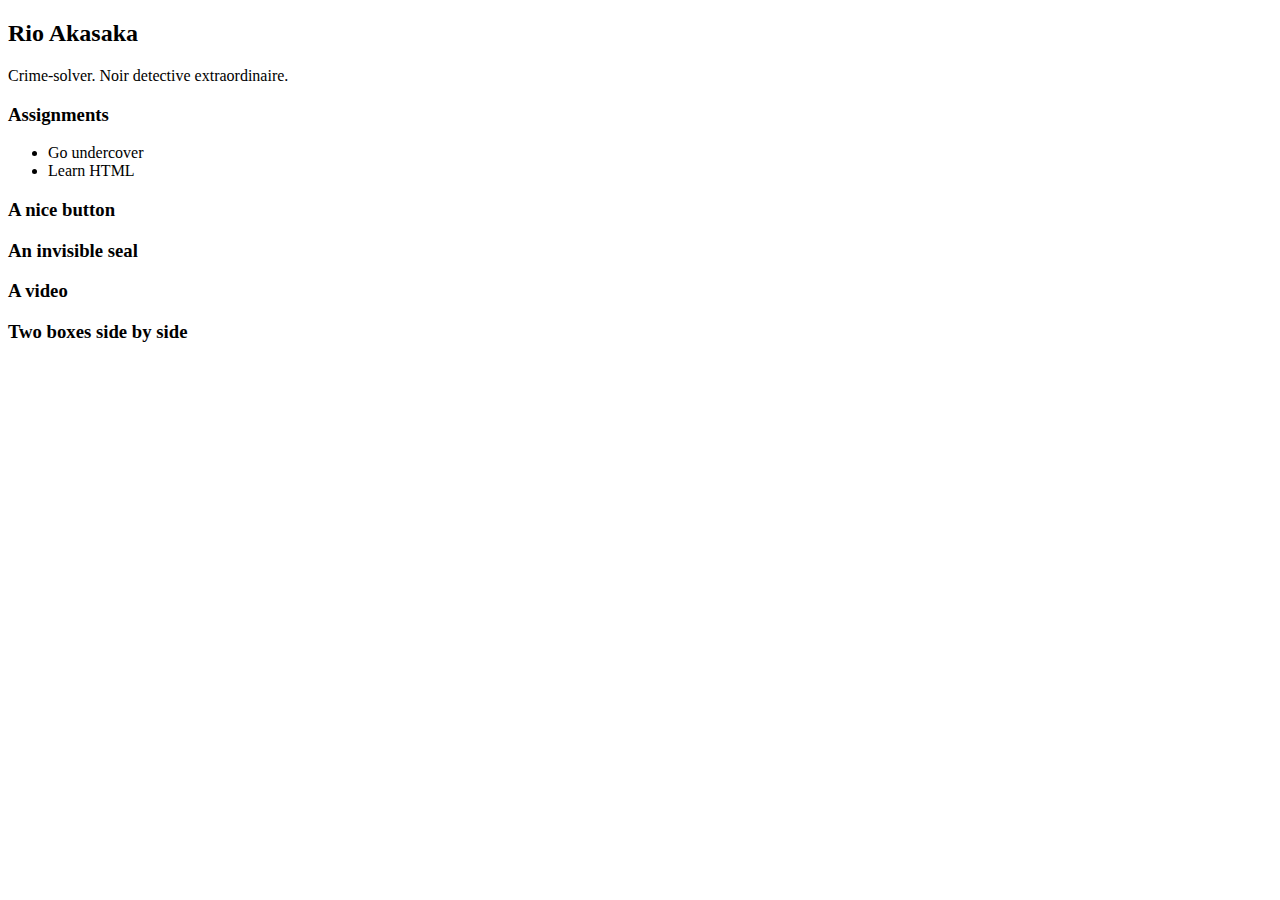
<file: week1/index.html>
<!DOCTYPE html>
<html>
	<head>
		<title>MyApp</title>
	</head>
	
	<style type="text/css">
	</style>
	
	<body>
	 		<h2>Rio Akasaka</h2>
		<div id='bio'>Crime-solver. Noir detective extraordinaire.</div>
	 
	 	<h3>Assignments</h3>
		<ul id='assignments'>
			<li>Go undercover</li>
			<li>Learn HTML</li>
		</ul>
	
		<h3>A nice button</h3>

		<h3>An invisible seal</h3>

		<h3>A video</h3>

		<h3>Two boxes side by side</h3>

	</body>
</html>
</file>
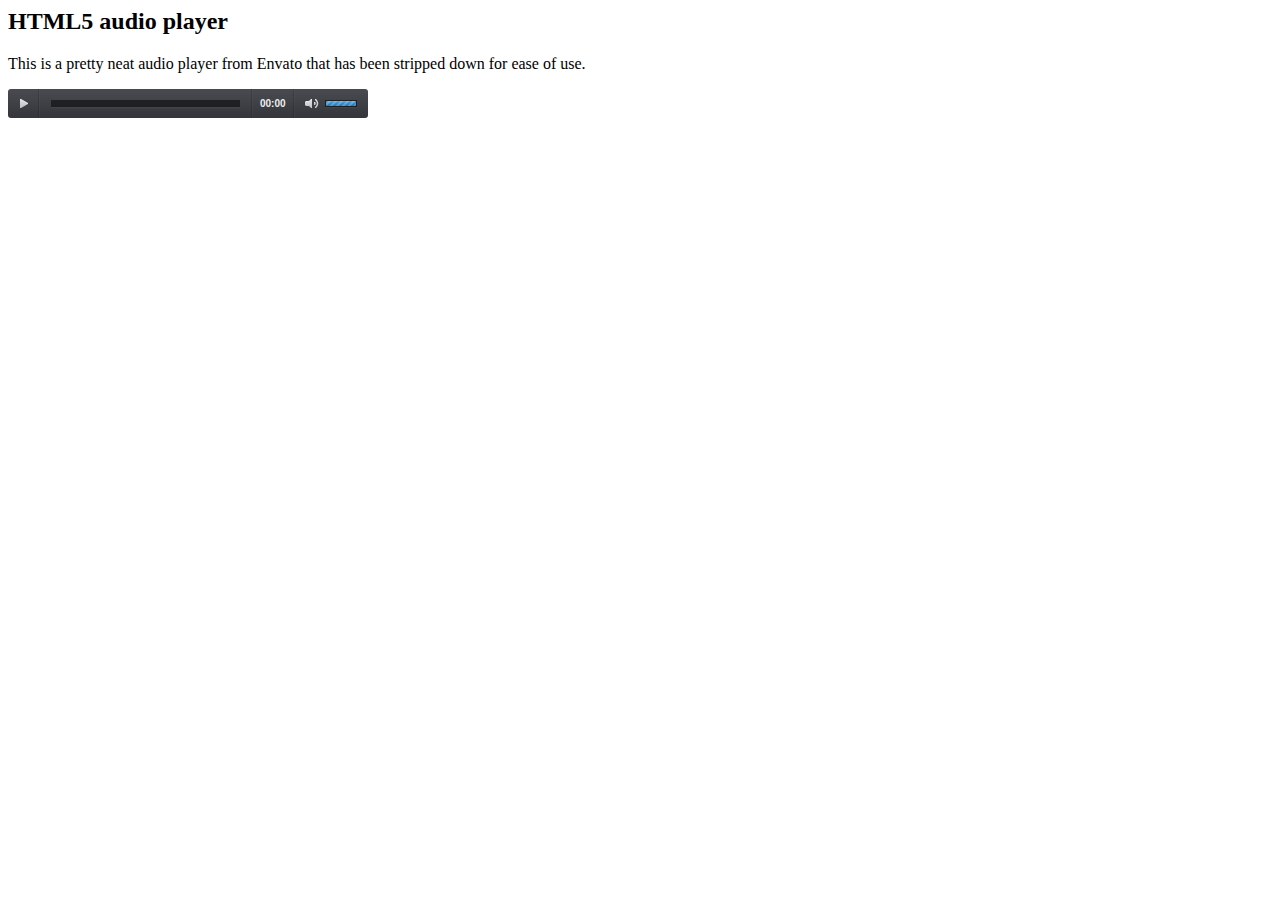
<file: examples/7 - HTML5 Audio/index.html>
<html>
<head>

	<link rel="stylesheet" type="text/css" id="style" href="blue/style.css" />

	<!--[if lt IE 9]><script src="assets/js/fix.ie.js"></script><![endif]-->

	<script type="text/javascript" src="assets/js/libs/jquery-1.6.1.min.js"></script>
	<script type="text/javascript" src="assets/js/libs/jquery.ui.widget.min.js"></script>
	
	<script type="text/javascript" src="assets/js/libs/AudioPlayerV1.js"></script>
	
	<script src="assets/js/actions.js"></script>
	
	<script type="text/javascript">
		$.fn.AudioPlayerV1.defaultOptions['data-fallback'] = 'assets/swf/AudioPlayerV1.swf';
	</script>

</head>
<body>

<h2>HTML5 audio player</h2>

<p>This is a pretty neat audio player from Envato that has been stripped down for ease of use.</p>
	
	
							<audio id="audio3" class="AudioPlayerV1" preload="none" width="360" data-controls-time="false">
								<source src="http://envato.dasilveira.nl/html5-audioplayer-v1/mp3/track2.mp3" type="audio/mpeg" />
								<source src="http://envato.dasilveira.nl/html5-audioplayer-v1/ogg/track2.ogg" type="audio/ogg" />
							</audio>
											
</body>
</html>
</file>
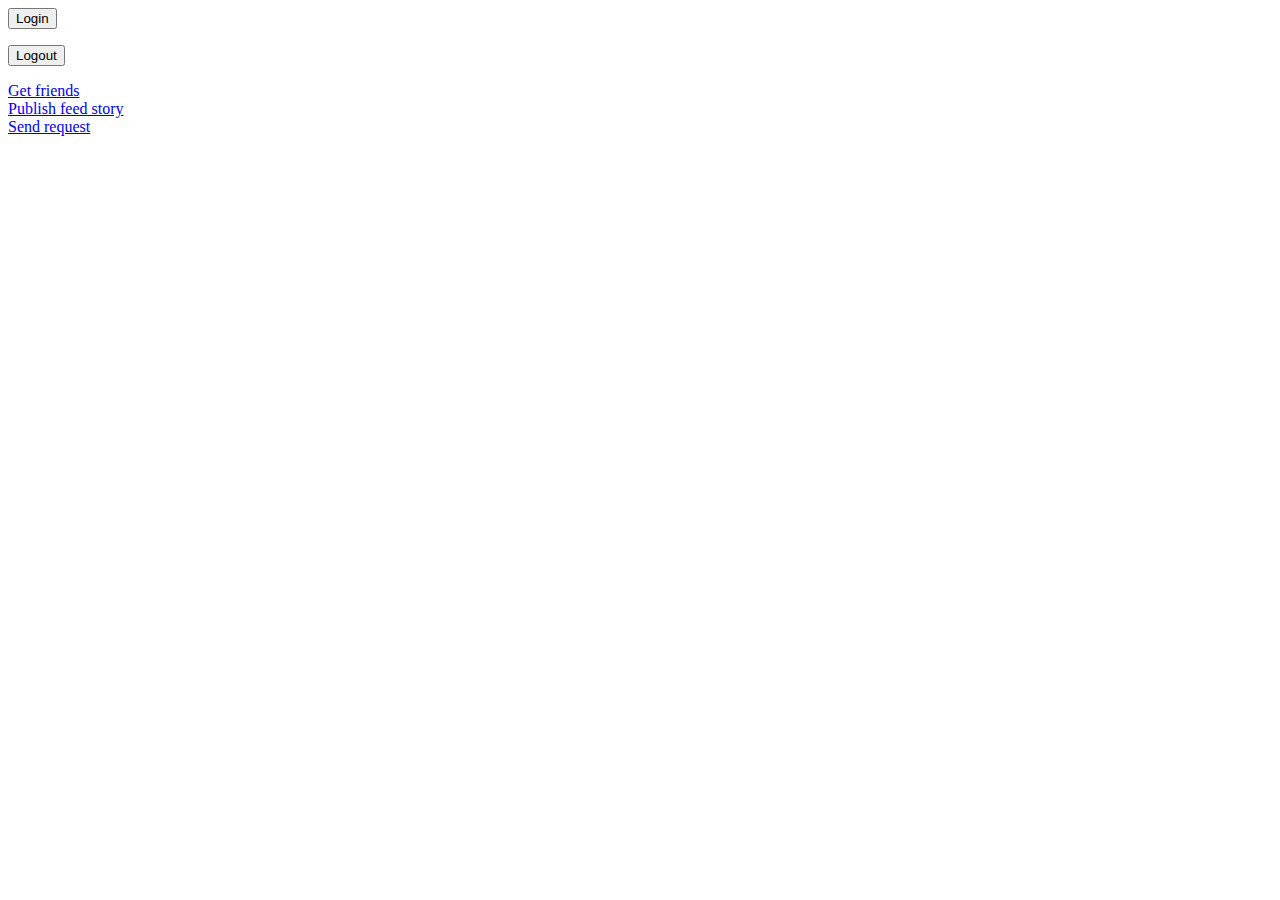
<file: week5/facebook-example/index.html>
<html>
<head>
  <title>Facebook Login</title>
  <meta name="viewport" content="initial-scale=1,minimum-scale=1,maximum-scale=1,user-scalable=no" />
  <meta property="og:title" content="Hello world" />
  <meta property="og:type" content="website" />
  <meta property="og:site_name" content="Hello World" />
  <meta property="og:description" content="Hello World!  This is my mobile web sample app." />
  <meta property="og:image" content="http://www.facebookmobileweb.com/hackbook/img/facebook_icon_large.png"/>
</head>
<body>
  <div id="fb-root"></div>
  <script>
    (function() {
      var e = document.createElement('script'); e.async = true;
          e.src = document.location.protocol + '//connect.facebook.net/en_US/all.js';
          document.getElementById('fb-root').appendChild(e);
          }());
  </script>
  
  <script>
    window.fbAsyncInit = function() {
      FB.init({ appId: '296344457137837', 
      status: true, 
      cookie: true,
      xfbml: true,
      oauth: true});
 
      FB.Event.subscribe('auth.statusChange', handleStatusChange);	
    };
  </script>
  
  <script>
   function handleStatusChange(response) {
     document.body.className = response.authResponse ? 'connected' : 'not_connected';
    
     if (response.authResponse) {
       console.log(response);
       updateUserInfo(response);
     }
   }
   </script>
   
   <div id="login">
     <p><button onClick="loginUser();">Login</button></p>
   </div>
   <div id="logout">
     <div id="user-info"></div>
     <p><button  onClick="FB.logout();">Logout</button></p>
   </div>
   
  <script>
    function loginUser() {    
      FB.login(function(response) { }, {scope:'email'});  	
    }
  </script>
  
  <style>
    body.connected #login { display: none; }
    body.connected #logout { display: block; }
    body.not_connected #login { display: block; }
    body.not_connected #logout { display: none; }
  </style>
  
  <div id="user-info"></div>
  <script>
    function updateUserInfo(response) {
      FB.api('/me', function(response) {
        document.getElementById('user-info').innerHTML = '<img src="https://graph.facebook.com/' + response.id + '/picture">' + response.name;
      });
    }
  </script>

  <a href="#" onclick="getUserFriends();">Get friends</a><br>
  <div id="user-friends"></div>
  <script>
  function getUserFriends() {
    FB.api('/me/friends&fields=name,picture', function(response) {
      console.log('Got friends: ', response);
      
      if (!response.error) {
        var markup = '';
        
        var friends = response.data;
        
        for (var i=0; i < friends.length && i < 25; i++) {
          var friend = friends[i];
          
          markup += '<img src="' + friend.picture.data.url + '"> ' + friend.name + '<br>';
        }
        
        document.getElementById('user-friends').innerHTML = markup;
      }
    });
  }
  </script>
 
  <a href="#" onclick="publishStory();">Publish feed story</a><br>
  <script>
  function publishStory() {
    FB.ui({
      method: 'feed',
      name: 'I\'m building a social mobile web app!',
      caption: 'This web app is going to be awesome.',
      description: 'Check out Facebook\'s developer site to start building.',
      link: 'http://www.facebookmobileweb.com/hello',
      picture: 'http://www.facebookmobileweb.com/hackbook/img/facebook_icon_large.png'
    }, 
    function(response) {
      console.log('publishStory response: ', response);
    });
    return false;
  }
  </script>
  
  <a href="#" onclick="sendRequest();">Send request</a><br>
  <script>
  function sendRequest() {
    FB.ui({
      method: 'apprequests',
      message: 'invites you to learn how to make your mobile web app social',
    }, 
    function(response) {
      console.log('sendRequest response: ', response);
    });
  }
  </script>
  
</body>
</html>
</file>
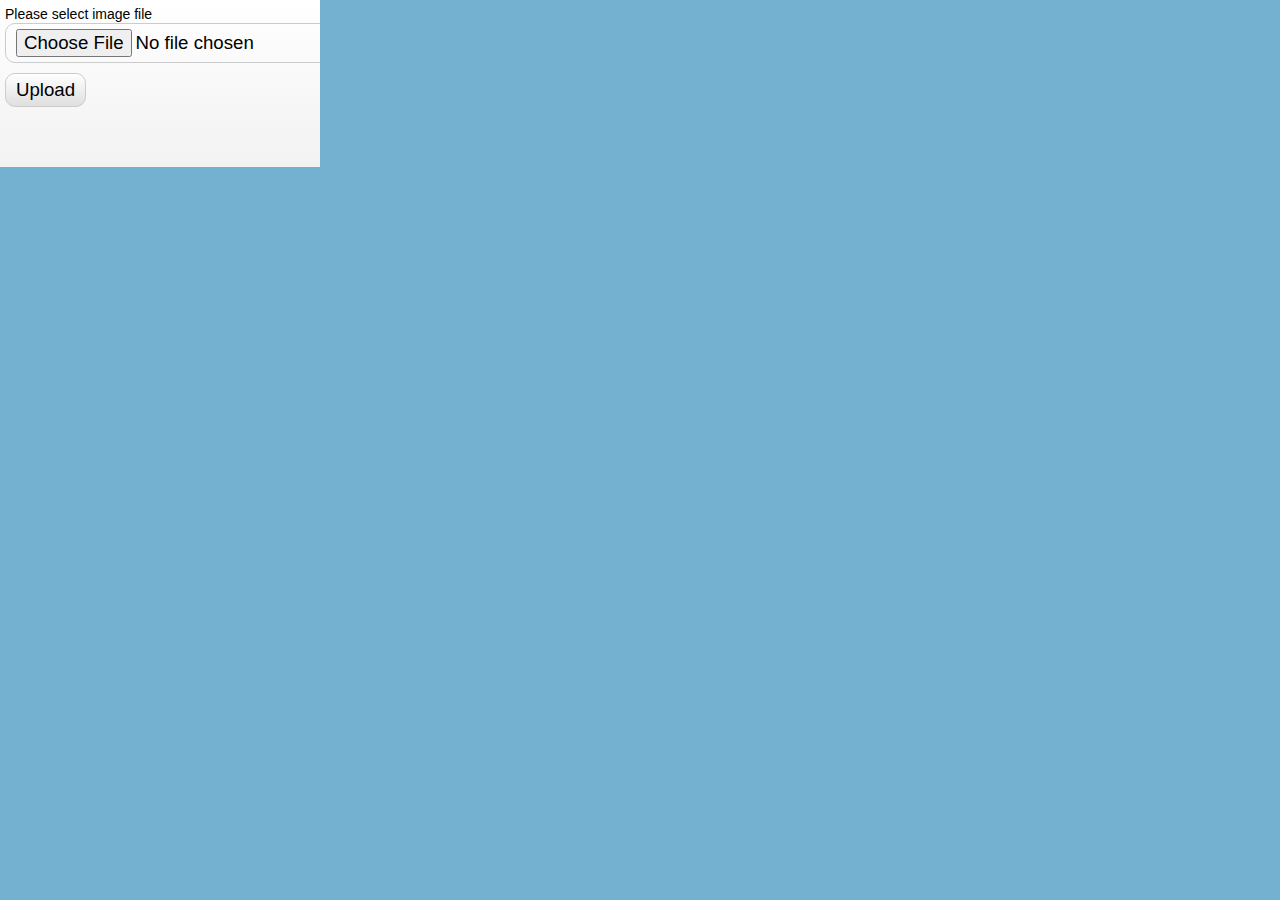
<file: week5/upload-example/index.html>
<!DOCTYPE html>
<html lang="en" >
    <head>
        <meta charset="utf-8" />
        <title>UploadPhoto</title>
        <link rel="apple-touch-icon" href="appicon.png" />
	    <link rel="apple-touch-startup-image" href="startup.png">
	    <meta name="apple-mobile-web-app-capable" content="yes">

	    <meta name="viewport" content="width=device-width, initial-scale=1">
        <link href="css/main.css" rel="stylesheet" type="text/css" />
        <script src="js/script.js"></script>
    </head>
    <body>
       
        <div class="container">
            
            <div class="upload_form_cont">
                <form id="upload_form" enctype="multipart/form-data" method="post" action="upload.php">
                    <div>
                        <div><label for="image_file">Please select image file</label></div>
                        <div><input type="file" name="image_file" id="image_file" onchange="fileSelected();" /></div>
                    </div>
                    <div>
                        <input type="button" value="Upload" onclick="startUploading()" />
                    </div>
                    <div id="fileinfo">
                        <div id="filename"></div>
                        <div id="filesize"></div>
                        <div id="filetype"></div>
                        <div id="filedim"></div>
                    </div>
                    <div id="error">You should select valid image files only!</div>
                    <div id="error2">An error occurred while uploading the file</div>
                    <div id="abort">The upload has been canceled by the user or the browser dropped the connection</div>
                    <div id="warnsize">Your file is very big. We can't accept it. Please select more small file</div>

                    <div id="progress_info">
                        <div id="progress"></div>
                        <div id="progress_percent">&nbsp;</div>
                        <div class="clear_both"></div>
                        <div>
                            <div id="speed">&nbsp;</div>
                            <div id="remaining">&nbsp;</div>
                            <div id="b_transfered">&nbsp;</div>
                            <div class="clear_both"></div>
                        </div>
                        <div id="upload_response"></div>
                    </div>
                </form>

                <img id="preview" />
            </div>
        </div>
    </body>
</html>
</file>
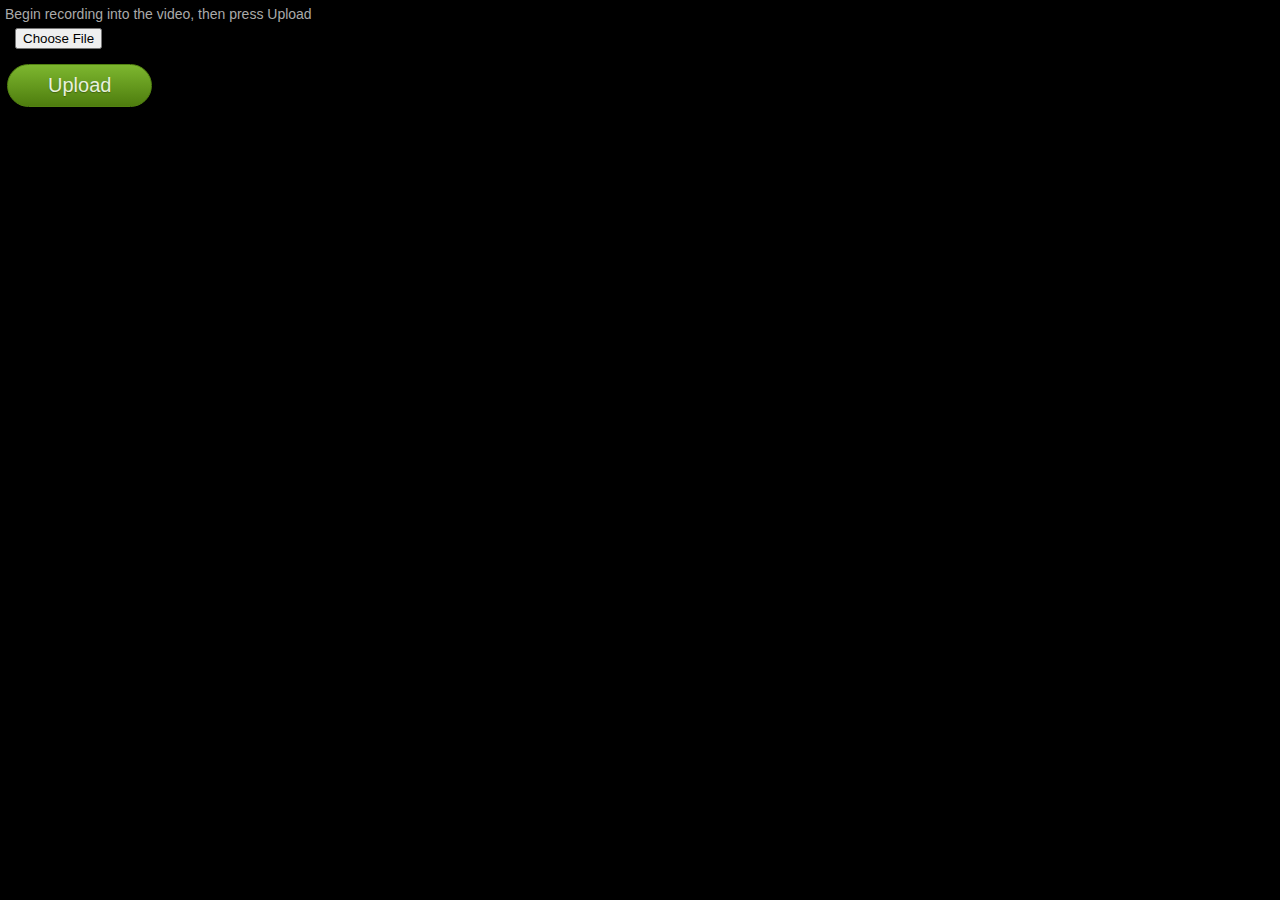
<file: week7/audio-record/index.html>
<!DOCTYPE html>
<html lang="en" >
    <head>
        <meta charset="utf-8" />
        <title>UploadPhoto</title>
        <link rel="apple-touch-icon" href="appicon.png" />
	    <link rel="apple-touch-startup-image" href="startup.png">
	    <meta name="apple-mobile-web-app-capable" content="yes">

	    <meta name="viewport" content="width=device-width, initial-scale=1">
        <link href="css/main.css" rel="stylesheet" type="text/css" />
        <script src="js/script.js"></script>
    </head>
    <body>
       
        <div class="container">
            
            <div class="upload_form_cont">
                <form id="upload_form" enctype="multipart/form-data" method="post" action="upload.php">
                    <div>
                        <div><label for="image_file">Begin recording into the video, then press Upload</label></div>
                        <div><input type="file" accept="video/*" name="image_file" id="image_file" onchange="fileSelected();" /></div>
                       

                                            </div>
                    
                    <div>
                        <input class="button green bigrounded" type="button" value="Upload" onclick="startUploading()" />
                    </div>
                    <div id="fileinfo">
                        <div id="filename"></div>
                        <div id="filesize"></div>
                        <div id="filetype"></div>
                        <div id="filedim"></div>
                    </div>
                    <div id="error"></div>
                    <div id="error2">An error occurred while uploading the file</div>
                    <div id="abort">The upload has been canceled by the user or the browser dropped the connection</div>
                    <div id="warnsize">Your file is very big. We can't accept it. Please select more small file</div>

                    <div id="progress_info">
                        <div id="progress"></div>
                        <div id="progress_percent">&nbsp;</div>
                        <div class="clear_both"></div>
                        <div>
                            <div id="speed">&nbsp;</div>
                            <div id="remaining">&nbsp;</div>
                            <div id="b_transfered">&nbsp;</div>
                            <div class="clear_both"></div>
                        </div>
                        <div id="upload_response"></div>
                    </div>
                </form>

                <img id="preview" />
            </div>
        </div>
    </body>
</html>
</file>
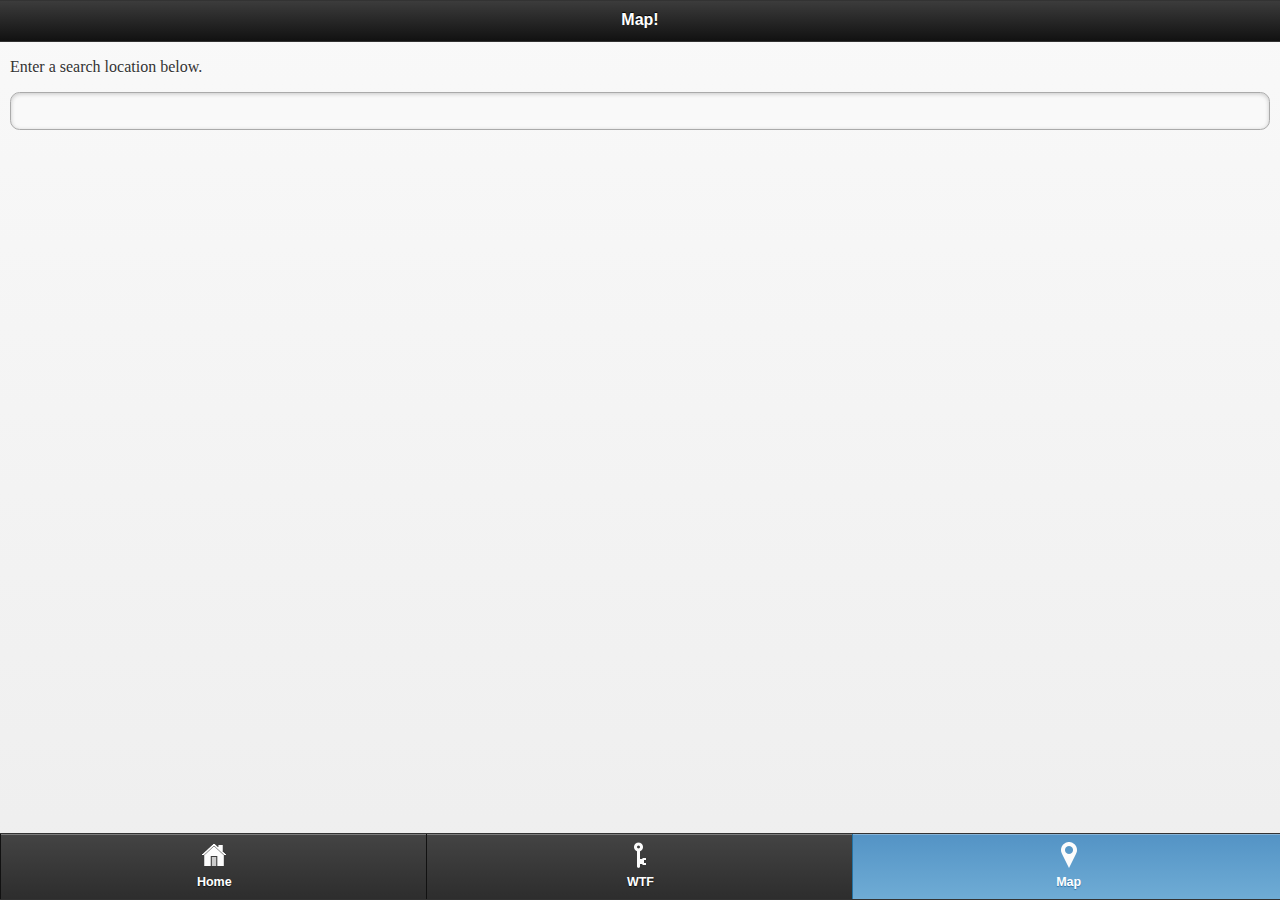
<file: week7/sandbox/index.html>
<!DOCTYPE html> 
<html>

<head>
	<title>MappityMap</title> 
	<meta charset="utf-8">
	<meta name="apple-mobile-web-app-capable" content="yes">
 	<meta name="apple-mobile-web-app-status-bar-style" content="black">
	<meta name="viewport" content="width=device-width, initial-scale=1"> 

	<link rel="stylesheet" href="css/style.css" />
	<link rel="apple-touch-icon" href="appicon.png" />
	<link rel="apple-touch-startup-image" href="startup.png">

	<script src="js/jquery-1.8.2.min.js"></script>
	<script src="js/jquery.mobile-1.2.0.js"></script>

	<link rel="stylesheet" href="css/jquery.mobile-1.2.0.css" />
	
</head>

<body>
<div data-role="page" id="filter">

	<div data-role="header">
		<h1>Map!</h1>
	</div><!-- /header -->
	
	<div data-role="content" style="padding:0">	
	
		<!-- This is the magic script, usually I'd put it near the header -->
		<script type="text/javascript" src="http://maps.google.com/maps/api/js?sensor=false"></script>
		
		
		<div style="padding-left:10px;padding-right:10px;">
			<p>Enter a search location below.</p>
			<form id="blankenter" action="index.php">
				<input type="text" name="startingpoint" id="startingpoint" />
			</form>
		</div>
		
			
		<!-- This is where the map gets inserted -->
		<div id="mapcanvas2" style="height:315px;width:320px"></div>
		

		<script type="text/javascript">
		var map;
		var wayA;
		var wayB;
		var debug;
		
		$(function() {
			
			// If you search for a location, capture that location
			// and geocode it
			
			$("#blankenter").submit(function(event) {
				
				geocoder = new google.maps.Geocoder();
				geocoder.geocode({'address': $("#startingpoint").val() }, function(results, status) {
		          if (status == google.maps.GeocoderStatus.OK) {
		          	
		          	// Add debug code here
		          	console.log("This is the address the user put in");
		          	debug = results;
		          	console.log(debug);
		          	
		          	
		            
		            map.setCenter(results[0].geometry.location);
		            var marker = new google.maps.Marker({
		                map: map,
		                position: results[0].geometry.location
		            });
		          } else {
		            alert('Geocode was not successful for the following reason: ' + status);
		          }
				});
				return false;
			});
		});
		
		// This is the display window
		var infowindow = new google.maps.InfoWindow({
		    size: new google.maps.Size(150, 50)
		});
		
		
		// Create the marker
		function createMarker(latlng, name, html) {
		    var contentString = html;
		    var marker = new google.maps.Marker({
		        position: latlng,
		        map: map
		    });
		
		    google.maps.event.addListener(marker, 'click', function () {
		        infowindow.setContent(contentString);
		        infowindow.open(map, marker);
		    });
		    google.maps.event.trigger(marker, 'click');
		    return marker;
		}
		
		function success(position) {
			console.log("The user's position is at");
			debug = position;
		    console.log(debug);
		    
		    var latlng = new google.maps.LatLng(position.coords.latitude, position.coords.longitude);
		    var myOptions = {
		        zoom: 15,
		        center: latlng,
		        mapTypeControl: false,
		        navigationControlOptions: {
		            style: google.maps.NavigationControlStyle.SMALL
		        },
		        mapTypeId: google.maps.MapTypeId.ROADMAP
		    };
		
		    map = new google.maps.Map(document.getElementById("mapcanvas2"), myOptions);
		
		    var marker = new google.maps.Marker({
		        position: latlng,
		        map: map,
		        title: "You are here!",
		        icon: 'beachflag.png'
		    });
		    
		    var renderer;
		    google.maps.event.addListener(map, 'click', function (event) {
		        if (!wayA) {
		        	// If a direction has been set, 
		        	// remove it.
		        	if (renderer) {
		        		renderer.setMap(null);
		        	}
		            wayA = new google.maps.Marker({
		
		                position: event.latLng,
		                map: map
		
		            });
		        } else {
		            wayB = new google.maps.Marker({
		
		                position: event.latLng,
		                map: map
		
		            });
					 
		            // Directions
		            renderer = new google.maps.DirectionsRenderer({
		                'draggable': true
		            });
		            renderer.setMap(map);
		
					// Uncomment the following to add a directions pane
		            //ren.setPanel(document.getElementById("directionsPanel"));
		            service = new google.maps.DirectionsService();
		
		            service.route({
		                'origin': wayA.getPosition(),
		                'destination': wayB.getPosition(),
		                'travelMode': google.maps.DirectionsTravelMode.DRIVING
		            }, function (result, status) {
		            	
		            	console.log("The route between the two points is");
		            	debug = result;
		    			console.log(debug);
		    			
		                if (status == 'OK') renderer.setDirections(result);
		                	wayA.setMap(null);
				            wayA = null;
				            wayB.setMap(null);
				            wayB = null;
		            })
		        }
		    });
		}
		
		function error(msg) {
		    var s = document.querySelector('#status');
		    s.innerHTML = typeof msg == 'string' ? msg : "failed";
		    s.className = 'fail';
		}
		
		if (navigator.geolocation) {
		    navigator.geolocation.getCurrentPosition(success, error);
		} else {
		    error('not supported');
		}	
		
	
		</script> 

		
		
		
	</div>
	<div data-role="footer" data-id="samebar" class="nav-glyphish-example" data-position="fixed" data-tap-toggle="false">
		<div data-role="navbar" class="nav-glyphish-example" data-grid="b">
		<ul>
			<li><a href="wtf.html" id="home" data-icon="custom">Home</a></li>
			<li><a href="map.html" id="key" data-icon="custom">WTF</a></li>
			<li><a href="index.html" id="map" class="ui-btn-active" data-icon="custom">Map</a></li>
			
		</ul>
		</div>
	</div>
</div>
</body>
</html>
</file>
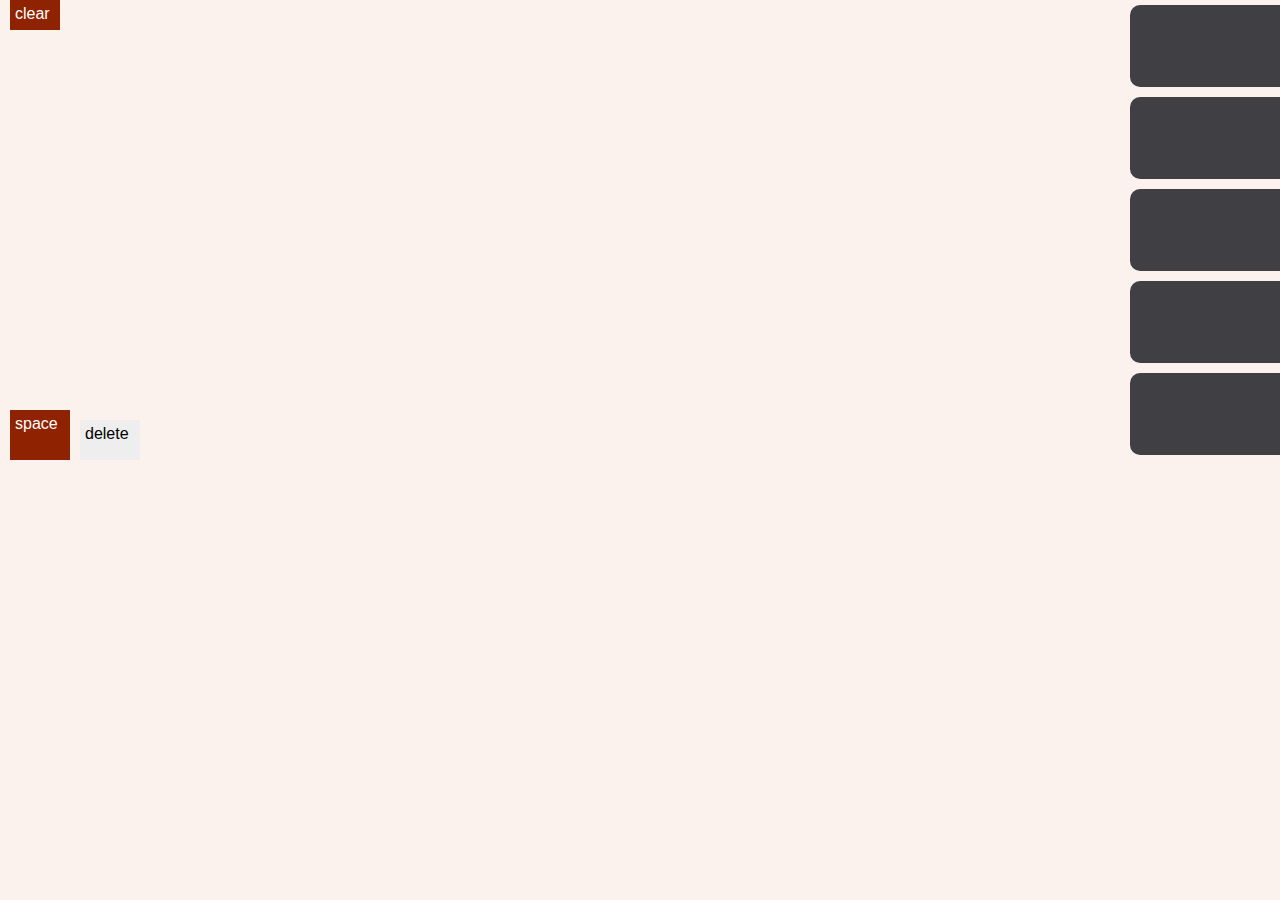
<file: week8/chorded/index.html>
<!DOCTYPE html> 
<html manifest="chorded.manifest">

<head>
	<title>Chorded Keypad</title> 
	<meta charset="utf-8">
	<meta name="apple-mobile-web-app-capable" content="yes">
 	<meta name="apple-mobile-web-app-status-bar-style" content="black">
	<meta name="viewport" content="width=device-width, user-scalable=no" />

	<link rel="stylesheet" href="css/style.css" />
	<link rel="apple-touch-icon" href="appicon.png" />
	<link rel="apple-touch-startup-image" href="startup.png">

	<script src="js/jquery-1.8.2.min.js"></script>
	<script src="chorded.js"></script>

	<link rel="stylesheet" href="css/jquery.mobile-1.2.0.css" />
	
</head>

<body>
	<canvas id="content"></canvas>
	<div id="key"></div>
	<div id="space">space</div>
	<div id="clear">clear</div>
	<div id="backspace">delete</div>
	<div class="chorded">
		<div class="a box 0" id="16"></div>
		<div class="b box 1" id="8"></div>
		<div class="c box 2" id="4"></div>
		<div class="d box 3" id="2"></div>
		<div class="e box 4" id="1"></div>
	</div>

<audio id="myAudio">
<source src="click.mp3" type="audio/mpeg" />
</audio>
</body>
</html>
</file>
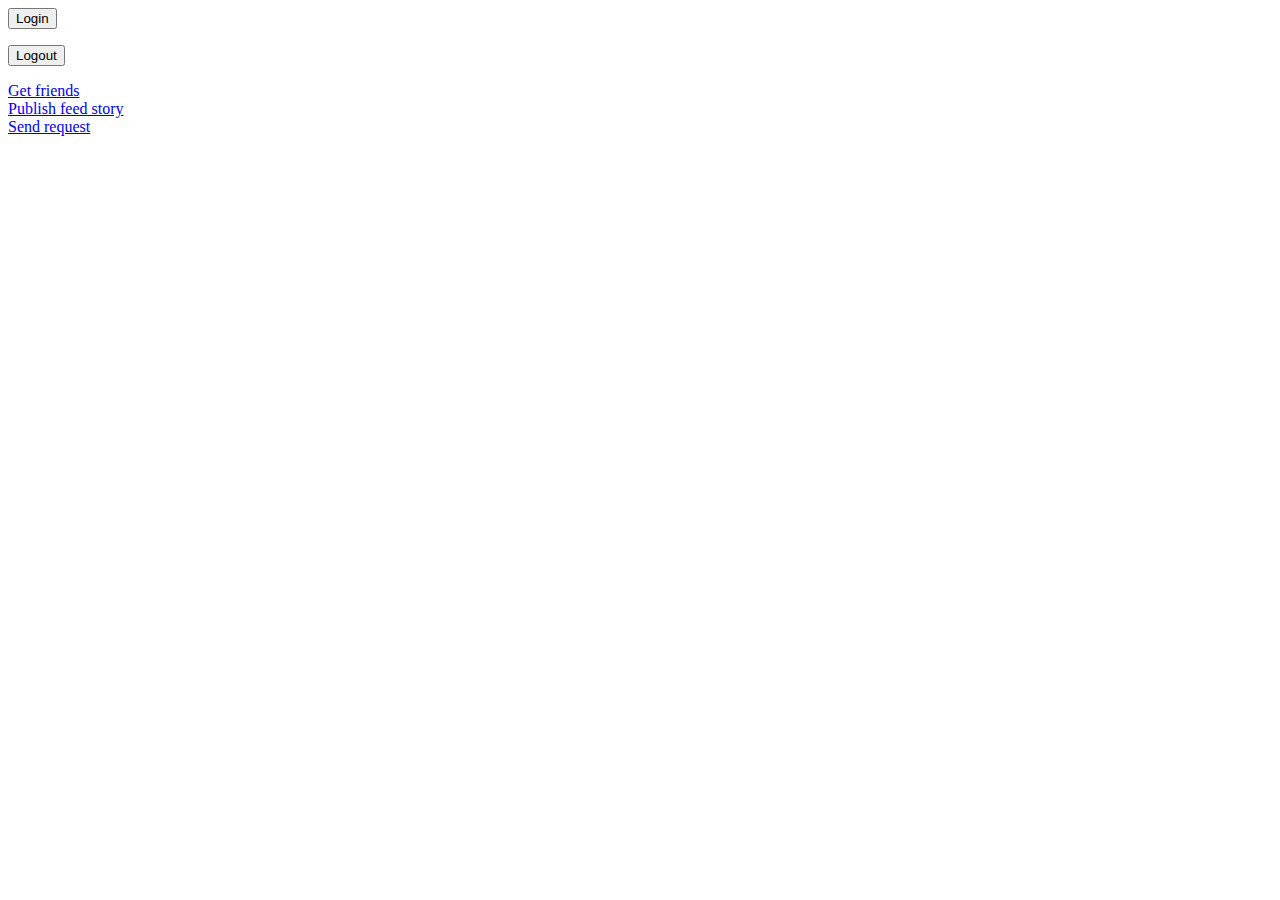
<file: week5/week5-final/facebook-example/index.html>
<html>
<head>
  <title>Hello World</title>
  <meta name="viewport" content="initial-scale=1,minimum-scale=1,maximum-scale=1,user-scalable=no" />
  <meta property="og:title" content="Hello world" />
  <meta property="og:type" content="website" />
  <meta property="og:site_name" content="Hello World" />
  <meta property="og:description" content="Hello World!  This is my mobile web sample app." />
  <meta property="og:image" content="http://www.facebookmobileweb.com/hackbook/img/facebook_icon_large.png"/>
</head>
<body>
  <div id="fb-root"></div>
  <script>
    (function() {
      var e = document.createElement('script'); e.async = true;
          e.src = document.location.protocol + '//connect.facebook.net/en_US/all.js';
          document.getElementById('fb-root').appendChild(e);
          }());
  </script>
  
  <script>
    window.fbAsyncInit = function() {
      FB.init({ appId: '226909127331855', 
      status: true, 
      cookie: true,
      xfbml: true,
      oauth: true});
 
      FB.Event.subscribe('auth.statusChange', handleStatusChange);	
    };
  </script>
  
  <script>
   function handleStatusChange(response) {
     document.body.className = response.authResponse ? 'connected' : 'not_connected';
    
     if (response.authResponse) {
       console.log(response);
       updateUserInfo(response);
     }
   }
   </script>
   
   <div id="login">
     <p><button onClick="loginUser();">Login</button></p>
   </div>
   <div id="logout">
     <div id="user-info"></div>
     <p><button  onClick="FB.logout();">Logout</button></p>
   </div>
   
  <script>
    function loginUser() {    
      FB.login(function(response) { }, {scope:'email'});  	
    }
  </script>
  
  <style>
    body.connected #login { display: none; }
    body.connected #logout { display: block; }
    body.not_connected #login { display: block; }
    body.not_connected #logout { display: none; }
  </style>
  
  <div id="user-info"></div>
  <script>
    function updateUserInfo(response) {
      FB.api('/me', function(response) {
        document.getElementById('user-info').innerHTML = '<img src="https://graph.facebook.com/' + response.id + '/picture">' + response.name;
      });
    }
  </script>

  <a href="#" onclick="getUserFriends();">Get friends</a><br>
  <div id="user-friends"></div>
  <script>
  function getUserFriends() {
    FB.api('/me/friends&fields=name,picture', function(response) {
      console.log('Got friends: ', response);
      
      if (!response.error) {
        var markup = '';
        
        var friends = response.data;
        
        for (var i=0; i < friends.length && i < 25; i++) {
          var friend = friends[i];
          
          markup += '<img src="' + friend.picture + '"> ' + friend.name + '<br>';
        }
        
        document.getElementById('user-friends').innerHTML = markup;
      }
    });
  }
  </script>
 
  <a href="#" onclick="publishStory();">Publish feed story</a><br>
  <script>
  function publishStory() {
    FB.ui({
      method: 'feed',
      name: 'I\'m building a social mobile web app!',
      caption: 'This web app is going to be awesome.',
      description: 'Check out Facebook\'s developer site to start building.',
      link: 'http://www.facebookmobileweb.com/hello',
      picture: 'http://www.facebookmobileweb.com/hackbook/img/facebook_icon_large.png'
    }, 
    function(response) {
      console.log('publishStory response: ', response);
    });
    return false;
  }
  </script>
  
  <a href="#" onclick="sendRequest();">Send request</a><br>
  <script>
  function sendRequest() {
    FB.ui({
      method: 'apprequests',
      message: 'invites you to learn how to make your mobile web app social',
    }, 
    function(response) {
      console.log('sendRequest response: ', response);
    });
  }
  </script>
  
  <fb:like></fb:like>
</body>
</html>
</file>
<file: examples/7 - HTML5 Audio/blue/style.css>
.APV1_wrapper,.APV1_wrapper *{display:block!important;cursor:default!important;border:none!important;overflow:visible!important;position:static!important;background:none!important;float:none!important;z-index:auto!important;list-style:none!important;line-height:0!important;direction:ltr!important;text-align:center!important;opacity:1!important;-webkit-user-select:none;-khtml-user-select:none;-moz-user-select:none;-o-user-select:none;user-select:none;margin:0!important;padding:0!important}.APV1_play_button,.APV1_volume_button,.APV1_volume_bar_container,.APV1_volume_bar,.APV1_seek_bar,.APV1_play_bar,.APV1_progress_bar_wrapper{cursor:pointer!important}.APV1_wrapper{overflow:hidden!important;background:#111 url(sprite.png) repeat-x 0 -240px!important;width:300px;height:29px;-webkit-border-radius:3px!important;-khtml-border-radius:3px!important;-moz-border-radius:3px!important;-o-border-radius:3px!important;border-radius:3px!important}.APV1_wrapper li{float:left!important;height:100%!important}.APV1_seperator{width:0!important;height:100%!important;border-left:solid 1px #000!important;border-right:solid 1px #666!important;opacity:0.15!important;-moz-opacity:0.15!important;filter:Alpha(Opacity=15);}.APV1_play_button,.APV1_volume_button{height:100%!important;width:30px!important;background:url(sprite.png) no-repeat -1px 0!important}.APV1_play_button:hover{background-position:-34px 0!important}.APV1_playing .APV1_play_button{background-position:-1px -30px!important}.APV1_playing .APV1_play_button:hover{background-position:-34px -30px!important}.APV1_volume_button{background-position:-1px -60px!important}.APV1_volume_button:hover{background-position:-34px -60px!important}.APV1_mute .APV1_volume_button{background-position:-1px -90px!important}.APV1_mute .APV1_volume_button:hover{background-position:-34px -90px!important}.APV1_progress_bar_container,.APV1_volume_bar_container{background:url(sprite.png) repeat-x 0 -222px!important;height:5px!important;border-bottom:solid 1px #444!important;margin:11px!important;padding:1px!important}.APV1_volume_bar_container{width:30px!important;margin-left:0!important}.APV1_progress_bar_wrapper{position:relative!important;width:100%!important;height:100%!important}.APV1_seek_bar{background:url(sprite.png) repeat-x 0 -193px!important;height:100%!important;width:0;-webkit-transition:width 1s ease;-khtml-transition:width 1s ease;-moz-transition:width 1s ease;-o-transition:width 1s ease;transition:width 1s ease;-webkit-transform:translateZ(0)}.APV1_play_bar,.APV1_seek_bar{position:absolute!important;top:0!important;left:0!important}.APV1_volume_bar,.APV1_play_bar{background:url(sprite.png) repeat-x 0 -163px!important;width:0;height:100%!important;-webkit-transform:translateZ(0);-webkit-border-radius:1px;-khtml-border-radius:1px;-moz-border-radius:1px;-o-border-radius:1px;border-radius:1px}.APV1_play_bar.APV1_transition{-webkit-transition:width 500ms ease;-khtml-transition:width 500ms ease;-moz-transition:width 500ms ease;-o-transition:width 500ms ease;transition:width 500ms ease}.APV1_duration_text,.APV1_time_text{font-family:"Lucida Grande", Helvetica, Arial, sans-serif!important;color:#eee!important;font-size:10px!important;font-weight:700!important;line-height:29px!important;-webkit-font-smoothing:subpixel-antialiased;padding:0 7px!important}.APV1_error .APV1_duration_text,.APV1_error .APV1_seperator,.APV1_error .APV1_volume_button,.APV1_error .APV1_progress_bar_container,.APV1_error .APV1_volume_bar_container{display:none!important}.APV1_error .APV1_for_play{display:block!important}.APV1_error .APV1_play_button{cursor:default!important;background-position:-1px -120px!important}
</file>
<file: week5/upload-example/css/main.css>
*{
    margin:0;
    padding:0;
}
body {
    background-color:#74b1d1;
    color:#fff;
    font:14px/1.3 Arial,sans-serif;
}
header {
    background-color:#212121;
    box-shadow: 0 -1px 2px #111111;
    display:block;
    height:70px;
    position:relative;
    width:100%;
    z-index:100;
}
header h2{
    font-size:22px;
    font-weight:normal;
    left:50%;
    margin-left:-400px;
    padding:22px 0;
    position:absolute;
    width:320px;
}
header a.stuts,a.stuts:visited{
    border:none;
    text-decoration:none;
    color:#fcfcfc;
    font-size:14px;
    left:50%;
    line-height:31px;
    margin:23px 0 0 110px;
    position:absolute;
    top:0;
}
header .stuts span {
    font-size:22px;
    font-weight:bold;
    margin-left:5px;
}
.container {
    overflow:hidden;
    width:320px;
}
.contr {
    background-color:#212121;
    padding:10px 0;
    text-align:center;

    border-radius:10px 10px 0 0;
    -moz-border-radius:10px 10px 0 0;
    -webkit-border-radius:10px 10px 0 0;
}

.upload_form_cont {
    background: -moz-linear-gradient(#ffffff, #f2f2f2);
    background: -ms-linear-gradient(#ffffff, #f2f2f2);
    background: -webkit-gradient(linear, left top, left bottom, color-stop(0%, #ffffff), color-stop(100%, #f2f2f2));
    background: -webkit-linear-gradient(#ffffff, #f2f2f2);
    background: -o-linear-gradient(#ffffff, #f2f2f2);
    filter: progid:DXImageTransform.Microsoft.gradient(startColorstr='#ffffff', endColorstr='#f2f2f2');
    -ms-filter: "progid:DXImageTransform.Microsoft.gradient(startColorstr='#ffffff', endColorstr='#f2f2f2')";
    background: linear-gradient(#ffffff, #f2f2f2);

    color:#000;
    overflow:hidden;
}
#upload_form {
    float:left;
    padding:5px;
    width:320px;
}
#preview {
    background-color:#fff;
    display:block;
    float:left;
    width:200px;
}
#upload_form > div {
    margin-bottom:10px;
}
#speed,#remaining {
    float:left;
    width:100px;
}
#b_transfered {
    float:right;
    text-align:right;
}
.clear_both {
    clear:both;
}
input {
    border-radius:10px;
    -moz-border-radius:10px;
    -ms-border-radius:10px;
    -o-border-radius:10px;
    -webkit-border-radius:10px;

    border:1px solid #ccc;
    font-size:14pt;
    padding:5px 10px;
}
input[type=button] {
    background: -moz-linear-gradient(#ffffff, #dfdfdf);
    background: -ms-linear-gradient(#ffffff, #dfdfdf);
    background: -webkit-gradient(linear, left top, left bottom, color-stop(0%, #ffffff), color-stop(100%, #dfdfdf));
    background: -webkit-linear-gradient(#ffffff, #dfdfdf);
    background: -o-linear-gradient(#ffffff, #dfdfdf);
    filter: progid:DXImageTransform.Microsoft.gradient(startColorstr='#ffffff', endColorstr='#dfdfdf');
    -ms-filter: "progid:DXImageTransform.Microsoft.gradient(startColorstr='#ffffff', endColorstr='#dfdfdf')";
    background: linear-gradient(#ffffff, #dfdfdf);
}
#image_file {
    width:400px;
}
#progress_info {
    font-size:10pt;
}
#fileinfo,#error,#error2,#abort,#warnsize {
    color:#aaa;
    display:none;
    font-size:10pt;
    font-style:italic;
    margin-top:10px;
}
#progress {
    border:1px solid #ccc;
    display:none;
    float:left;
    height:14px;

    border-radius:10px;
    -moz-border-radius:10px;
    -ms-border-radius:10px;
    -o-border-radius:10px;
    -webkit-border-radius:10px;

    background: -moz-linear-gradient(#66cc00, #4b9500);
    background: -ms-linear-gradient(#66cc00, #4b9500);
    background: -webkit-gradient(linear, left top, left bottom, color-stop(0%, #66cc00), color-stop(100%, #4b9500));
    background: -webkit-linear-gradient(#66cc00, #4b9500);
    background: -o-linear-gradient(#66cc00, #4b9500);
    filter: progid:DXImageTransform.Microsoft.gradient(startColorstr='#66cc00', endColorstr='#4b9500');
    -ms-filter: "progid:DXImageTransform.Microsoft.gradient(startColorstr='#66cc00', endColorstr='#4b9500')";
    background: linear-gradient(#66cc00, #4b9500);
}
#progress_percent {
    float:right;
}
#upload_response {
    margin-top: 10px;
    padding: 20px;
    overflow: hidden;
    display: none;
    border: 1px solid #ccc;

    border-radius:10px;
    -moz-border-radius:10px;
    -ms-border-radius:10px;
    -o-border-radius:10px;
    -webkit-border-radius:10px;

    box-shadow: 0 0 5px #ccc;
    background: -moz-linear-gradient(#bbb, #eee);
    background: -ms-linear-gradient(#bbb, #eee);
    background: -webkit-gradient(linear, left top, left bottom, color-stop(0%, #bbb), color-stop(100%, #eee));
    background: -webkit-linear-gradient(#bbb, #eee);
    background: -o-linear-gradient(#bbb, #eee);
    filter: progid:DXImageTransform.Microsoft.gradient(startColorstr='#bbb', endColorstr='#eee');
    -ms-filter: "progid:DXImageTransform.Microsoft.gradient(startColorstr='#bbb', endColorstr='#eee')";
    background: linear-gradient(#bbb, #eee);
}
</file>
<file: week7/audio-record/css/main.css>
*{
    margin:0;
    padding:0;
}
body {
    background-color:#000;
    color:#fff;
    font:14px/1.3 Arial,sans-serif;
}
header {
    background-color:#000;
    box-shadow: 0 -1px 2px #111111;
    display:block;
    height:70px;
    position:relative;
    width:100%;
    z-index:100;
}
header h2{
    font-size:22px;
    font-weight:normal;
    left:50%;
    margin-left:-400px;
    padding:22px 0;
    position:absolute;
    width:320px;
}
header a.stuts,a.stuts:visited{
    border:none;
    text-decoration:none;
    color:#fcfcfc;
    font-size:14px;
    left:50%;
    line-height:31px;
    margin:23px 0 0 110px;
    position:absolute;
    top:0;
}
header .stuts span {
    font-size:22px;
    font-weight:bold;
    margin-left:5px;
}
.container {
    overflow:hidden;
    width:320px;
}
.contr {
    background-color:#212121;
    padding:10px 0;
    text-align:center;

    border-radius:10px 10px 0 0;
    -moz-border-radius:10px 10px 0 0;
    -webkit-border-radius:10px 10px 0 0;
}

.upload_form_cont {
    background: #000;
    color:#aaa;
    overflow:hidden;
}
#upload_form {
    float:left;
    padding:5px;
    width:320px;
}
#preview {
    background-color:#fff;
    display:block;
    float:left;
    width:200px;
}
#upload_form > div {
    margin-bottom:10px;
}
#speed,#remaining {
    float:left;
    width:100px;
}
#b_transfered {
    float:right;
    text-align:right;
}
.clear_both {
    clear:both;
}
input {
    border-radius:10px;
    -moz-border-radius:10px;
    -ms-border-radius:10px;
    -o-border-radius:10px;
    -webkit-border-radius:10px;

    border:0px solid #ccc;
    color:#000;
    padding:5px 10px;
}

.button {
	display: inline-block;
	zoom: 1; /* zoom and *display = ie7 hack for display:inline-block */
	*display: inline;
	vertical-align: baseline;
	margin: 0 2px;
	outline: none;
	cursor: pointer;
	text-align: center;
	text-decoration: none;
	font: 20px/100% Arial, Helvetica, sans-serif;
	padding: .5em 2em .55em;
	text-shadow: 0 1px 1px rgba(0,0,0,.3);
	-webkit-border-radius: .5em; 
	-moz-border-radius: .5em;
	border-radius: .5em;
	-webkit-box-shadow: 0 1px 2px rgba(0,0,0,.2);
	-moz-box-shadow: 0 1px 2px rgba(0,0,0,.2);
	box-shadow: 0 1px 2px rgba(0,0,0,.2);
}
.button:hover {
	text-decoration: none;
}
.button:active {
	position: relative;
	top: 1px;
}

.bigrounded {
	-webkit-border-radius: 2em;
	-moz-border-radius: 2em;
	border-radius: 2em;
}
.medium {
	font-size: 12px;
	padding: .4em 1.5em .42em;
}
.small {
	font-size: 11px;
	padding: .2em 1em .275em;
}
.green {
	color: #e8f0de;
	border: solid 1px #538312;
	background: #64991e;
	background: -webkit-gradient(linear, left top, left bottom, from(#7db72f), to(#4e7d0e));
	background: -moz-linear-gradient(top,  #7db72f,  #4e7d0e);
	filter:  progid:DXImageTransform.Microsoft.gradient(startColorstr='#7db72f', endColorstr='#4e7d0e');
}
.green:hover {
	background: #538018;
	background: -webkit-gradient(linear, left top, left bottom, from(#6b9d28), to(#436b0c));
	background: -moz-linear-gradient(top,  #6b9d28,  #436b0c);
	filter:  progid:DXImageTransform.Microsoft.gradient(startColorstr='#6b9d28', endColorstr='#436b0c');
}
.green:active {
	color: #a9c08c;
	background: -webkit-gradient(linear, left top, left bottom, from(#4e7d0e), to(#7db72f));
	background: -moz-linear-gradient(top,  #4e7d0e,  #7db72f);
	filter:  progid:DXImageTransform.Microsoft.gradient(startColorstr='#4e7d0e', endColorstr='#7db72f');
}
#image_file {
    width:400px;
}
#progress_info {
    font-size:10pt;
}
#fileinfo,#error,#error2,#abort,#warnsize {
    color:#aaa;
    display:none;
    font-size:10pt;
    font-style:italic;
    margin-top:10px;
}
#progress {
    border:1px solid #ccc;
    display:none;
    float:left;
    height:14px;

    border-radius:10px;
    -moz-border-radius:10px;
    -ms-border-radius:10px;
    -o-border-radius:10px;
    -webkit-border-radius:10px;

    background: -moz-linear-gradient(#66cc00, #4b9500);
    background: -ms-linear-gradient(#66cc00, #4b9500);
    background: -webkit-gradient(linear, left top, left bottom, color-stop(0%, #66cc00), color-stop(100%, #4b9500));
    background: -webkit-linear-gradient(#66cc00, #4b9500);
    background: -o-linear-gradient(#66cc00, #4b9500);
    filter: progid:DXImageTransform.Microsoft.gradient(startColorstr='#66cc00', endColorstr='#4b9500');
    -ms-filter: "progid:DXImageTransform.Microsoft.gradient(startColorstr='#66cc00', endColorstr='#4b9500')";
    background: linear-gradient(#66cc00, #4b9500);
}
#progress_percent {
    float:right;
}
#upload_response {
    margin-top: 10px;
    padding: 20px;
    overflow: hidden;
    display: none;
    border: 1px solid #ccc;

    border-radius:10px;
    -moz-border-radius:10px;
    -ms-border-radius:10px;
    -o-border-radius:10px;
    -webkit-border-radius:10px;

    box-shadow: 0 0 5px #ccc;
    background: -moz-linear-gradient(#bbb, #eee);
    background: -ms-linear-gradient(#bbb, #eee);
    background: -webkit-gradient(linear, left top, left bottom, color-stop(0%, #bbb), color-stop(100%, #eee));
    background: -webkit-linear-gradient(#bbb, #eee);
    background: -o-linear-gradient(#bbb, #eee);
    filter: progid:DXImageTransform.Microsoft.gradient(startColorstr='#bbb', endColorstr='#eee');
    -ms-filter: "progid:DXImageTransform.Microsoft.gradient(startColorstr='#bbb', endColorstr='#eee')";
    background: linear-gradient(#bbb, #eee);
}
</file>
<file: week7/sandbox/css/style.css>
p { 
font-family: 'Cherry Swash', cursive;	
}
.nav-glyphish-example .ui-btn .ui-btn-inner { padding-top: 40px !important }
.nav-glyphish-example .ui-btn .ui-icon {
    width: 30px!important;
    height: 30px!important;
    margin-left: -15px !important;
    box-shadow: none!important;
    -moz-box-shadow: none!important;
    -webkit-box-shadow: none!important;
    -webkit-border-radius: 0 !important;
    border-radius: 0 !important;
}
#home .ui-icon {
    background: url(glyphish-icons/53-house.png) 50% 50% no-repeat;
    background-size: 24px 22px;
}
#key .ui-icon {
    background: url(glyphish-icons/30-key.png) 50% 50% no-repeat;
    background-size: 12px 26px;
}
#email .ui-icon {
    background: url(glyphish-icons/18-envelope.png) 50% 50% no-repeat;
    background-size: 24px 16px;
}
#login .ui-icon {
    background: url(glyphish-icons/30-key.png) 50% 50% no-repeat;
    background-size: 12px 26px;
}
#map .ui-icon {
    background: url(glyphish-icons/07-map-marker.png) 50% 50% no-repeat;
    background-size: 16px 26px;
}
#coffee .ui-icon {
    background: url(glyphish-icons/100-coffee.png) 50% 50% no-repeat;
    background-size: 20px 24px;
}
#skull .ui-icon {
    background: url(glyphish-icons/21-skull.png) 50% 50% no-repeat;
    background-size: 22px 24px;
}
</file>
<file: week8/chorded/css/style.css>
.selected {
	background:#2fa969 !important;
}
body {
	background:#fbf2ed;
	margin:0;
	font-family:Helvetica Neue, Helvetica, sans-serif;
}
#key {
	font-size:200%;
	-webkit-transform: rotate(-90deg); 
	-moz-transform: rotate(-90deg);	
	position:absolute;
	top:0;
	width:700px;
	left:-300px;
}
#content {
	width:180px;
	left:140px;
	height:455px;
	position:absolute;
}
#space {
	position:absolute;
	top:410px;
	width:50px;
	height:40px;
	background:#8f2200;
	color:#fff;
	left:10px;
	padding:5px;
	z-index:100;
}
#clear {
	position:absolute;
	top:0px;
	width:40px;
	height:20px;
	background:#8f2200;
	color:#fff;
	left:10px;
	padding:5px;
	z-index:100;
}
#backspace {
	position:absolute;
	top:420px;
	width:50px;
	height:30px;
	background:#eee;
	left:70px;
	padding:5px;
	z-index:100;
	margin-left:10px;
}
.chorded  {
	width:150px;
	float:right;
}
.box {
	width:150px;
	height:82px;
	border-top-left-radius: 10px;
	border-bottom-left-radius: 10px;
	margin-top:5px;
	margin-bottom:5px;
	color:#fff;
	background:#403f44;
	float:right;
}
</file>
